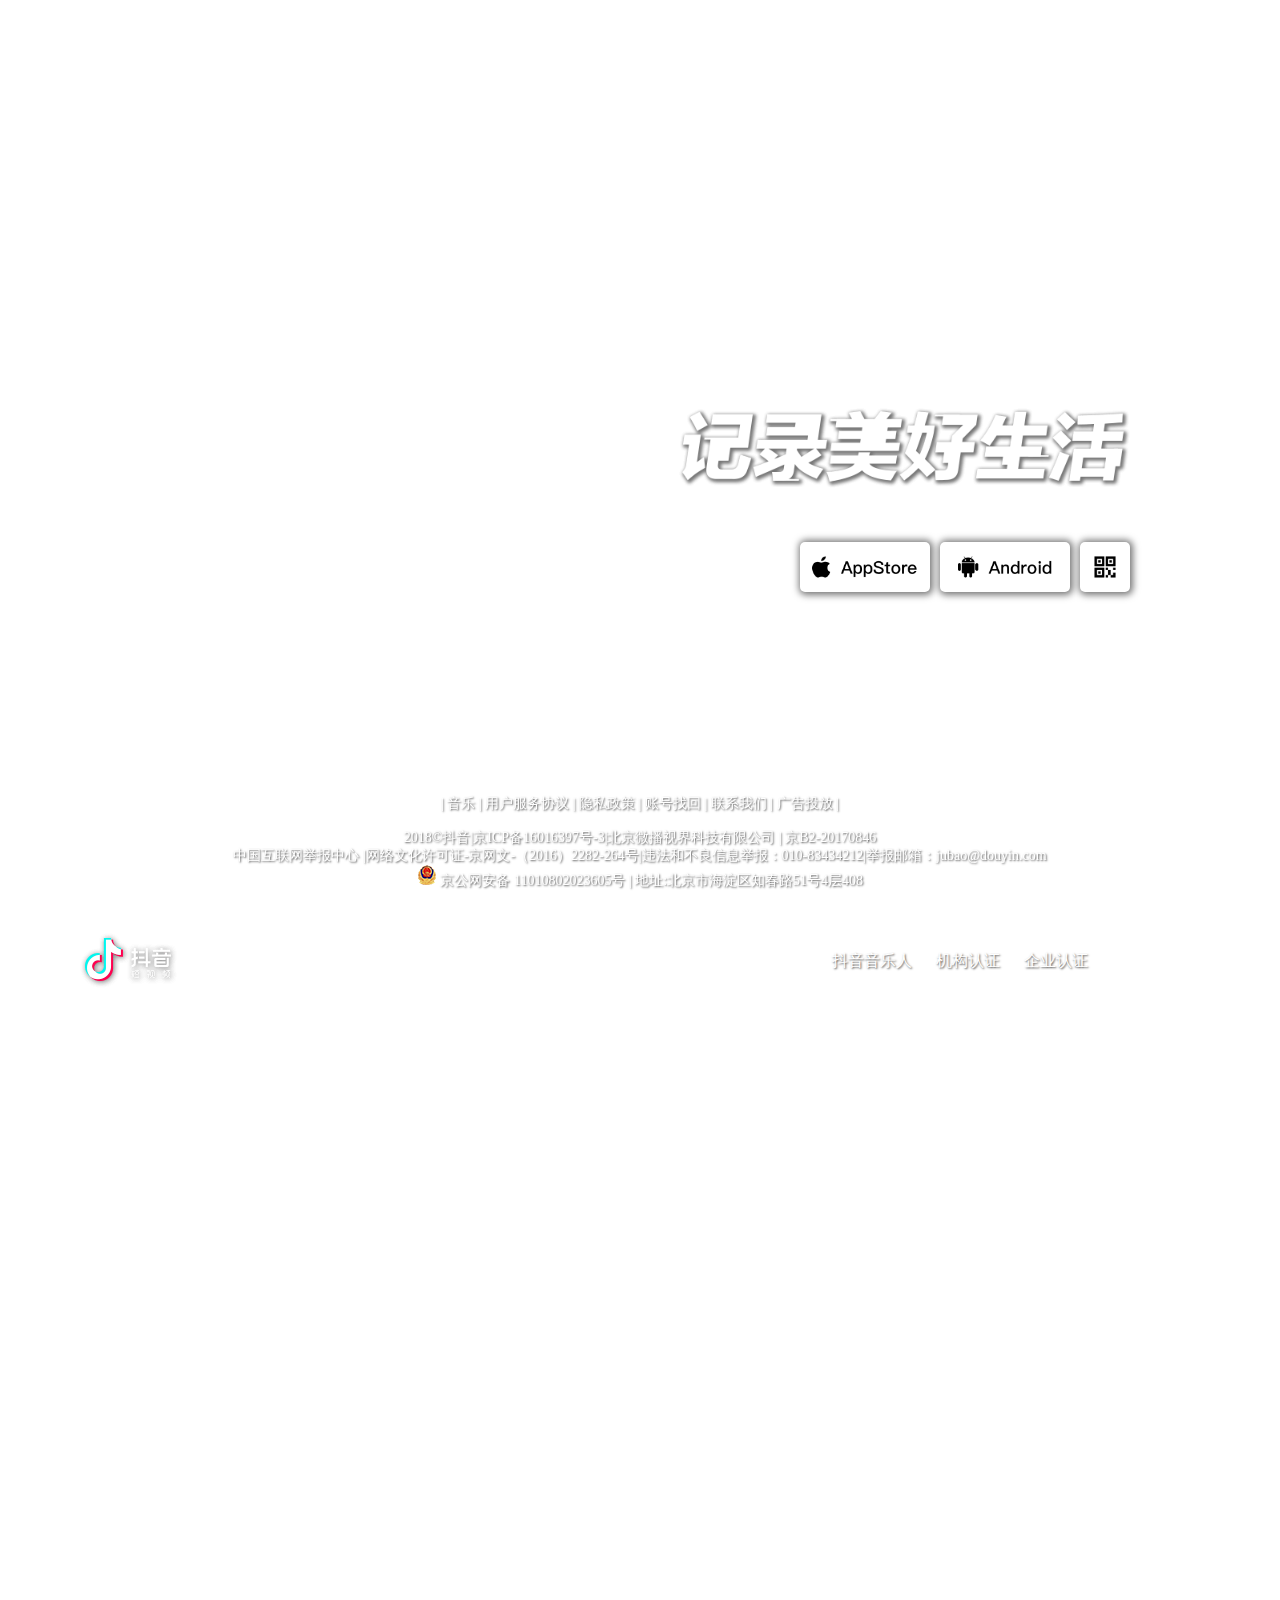
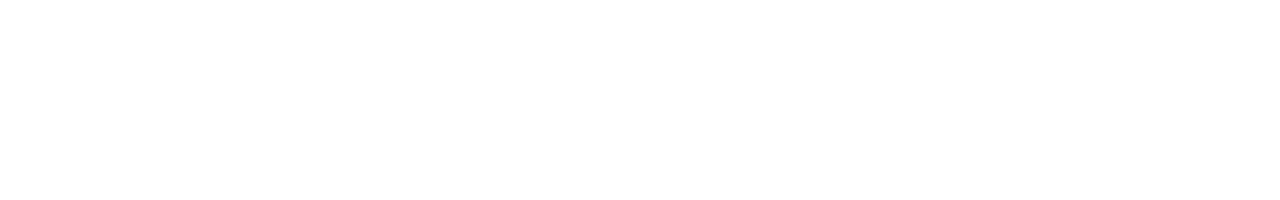
<file: index.html>
<!doctype html>
<html lang="en">
<head>
	<meta charset="UTF-8">
	<title>抖音官网</title>
	<link rel="stylesheet" href="css/normalize.css">
	<link rel="stylesheet" href="css/douyin.css">
</head>
<body>
	<div class="container">
		<div class="banner-video">
			<video muted="" data-autoplay="" loop="loop" autoplay="autoplay" src="https://s3.bytecdn.cn/aweme/resource/web/static/image/index/tvc-v2_30097df.mp4" class="video-bg" id="video-tvc" data-object-fit=""></video>
		</div>
	</div>


	<div class="content">
		<div class="head-section">
			<div class="head-logo">
				<a href="javascript:;"><img class="head-link" src="img/logo_efcda07.png"></a>				
			</div>
			<ul class="head-links">
					<li class="head-links-item"><a href="javascript:;">抖音音乐人</a></li>
					<li class="head-links-item"><a href="javascript:;">机构认证</a></li>
					<li class="head-links-item"><a href="javascript:;">企业认证</a></li>
					<li class="head-links-item"><div class="unmute"></div></li>
				</ul>
		</div>

		<div class="middle-section">
			<div class="slogan"><img src="img/slogan_2_8d59f13.png"></div>
			<div class="bth-list">
				<a class="bth-primary" href="javascript:;"><img src="img/QRcode_c129445 (1).png"></a>
				<div class="bth-item"></div>
				<div class="bth-item"></div>
			</div>
		</div>


		<footer class="foot-section">
			<nav class="nav-warpper">
				<span>|</span>
				<a href="javascript:;">音乐</a>
				<span>|</span>
				<a href="javascript:;">用户服务协议</a>
				<span>|</span>
				<a href="javascript:;">隐私政策</a>
				<span>|</span>
				<a href="javascript:;">账号找回</a>
				<span>|</span>
				<a href="javascript:;">联系我们</a>
				<span>|</span>
				<a href="javascript:;">广告投放</a>
				<span>|</span>				
			</nav>
			<div class="foot-info">
				<p><span>2018</span>©抖音|京ICP备16016397号-3|北京微播视界科技有限公司 | 京B2-20170846</p>
				<p><a href="javascript:;">中国互联网举报中心</a>
					|网络文化许可证-京网文-（2016）2282-264号|违法和不良信息举报：010-83434212|举报邮箱：jubao@douyin.com</p>
				<div class="gongan">
						<img src="img/gongan_d0289dc.png">
						<a href="javascript:;">京公网安备 11010802023605号</a>
						<span> | 地址:北京市海淀区知春路51号4层408</span>
				</div>
			</div>
		</footer>



	</div>
</body>
</html>
</file>
<file: css/douyin.css>
*{
	margin:0 auto;
	padding:0;
	box-sizing:border-box;
}
a{
	text-decoration: none;		
}
html,body{
	width: 100%;
	height: 100%;
	font-family: "Microsoft YaHei", 微软雅黑, "Microsoft JhengHei", 华文细黑, STHeiti, MingLiu;
}
.container{
	position: relative;
	width: 100%;
	height: 100%;
	z-index: -999;
}
/*.banner-video{
	width: 100%;
	height: 100%;
}*/
.video-bg{
	position: absolute;
	top: 0;
	left: 0;
	width: 100%;
	height: 100%;
	object-fit: cover;
}


.content{
	width: 100%;
	height: 100%;
	position: relative;
}
.head-section{
	height: 120px;
  overflow: hidden;
  line-height: 120px;
 /* display: flex;
  justify-content:space-between;*/
}
.head-section .head-link{
	margin-left: 80px;
	margin-top: 32.5px;
}
.head-logo{
	display: inline-block;
}
.head-links{
	list-style: none;
	float: right;
	height:100%;
	margin-right: 150px;
}
.head-links-item{
	display: inline-block;
  vertical-align: middle;
  margin-left: 20px;
}
.head-links-item a{
	font-size: 16px;
	color: #fff;
  text-shadow: 1px 1px 2px rgba(0,0,0,.7);
}
.head-links-item .unmute:before{
	content: '';
	display: inline-block;
	background-image: url(../img/unmute_cc0edda.png);
	background-repeat: no-repeat; 
	background-position: center;
	background-size: cover;
  width: 18px;
  height: 18px;
  cursor: pointer;
	vertical-align: middle;
}

.middle-section{
	position: fixed;
	top:50%;
  right: 150px;
	width: 500px;
	transform: translateY(-50%);
  margin-top: 50px;
  
}
.middle-section .slogan{
	float: right;
	display: inline-block;
	width: 451px;
	margin-bottom: 50px;

}
.middle-section .slogan img{
	width: 100%;
}
.bth-list{
	float: right;
  letter-spacing: -4px;
  font-size: 0;
}
.bth-list .bth-primary{
	float: right;
  position: relative;
  display: inline-block;
  border-radius: 5px;
  margin-left: 10px;
  width: 50px;
  height: 50px;
  background-color: #fff;
  background-size: cover;
  background-image: url(../img/download_476d015.png);
  transition: .15s opacity;
  transition-delay: .15s;
  background-position: center;
  background-repeat: no-repeat;
  background-size: cover;
  box-shadow: 1px 1px 7px 2px rgba(0,0,0,.54);
}
.bth-list .bth-primary img{
	display: none;
}
.bth-list .bth-primary:hover img{
	display: inline-block;
	position: absolute;
	right: 0;
	border-radius: 10px;
	transform: scale(1);
  opacity: 1;
  transform: .2s 
}

.bth-item{
	display: inline-block;
  background: #fff;
  border-radius: 5px;
  margin-left: 10px;
  width: 130px;
  height: 50px;
  transition: .15s opacity;
  transition-delay: .15s;
  background-image: url(../img/appstore_0aecd08.png);
  background-position: center;
  background-repeat: no-repeat;
  background-size: cover;
  box-shadow: 1px 1px 7px 2px rgba(0,0,0,.54);
}

.bth-list .bth-item:nth-child(3){
	background-image: url(../img/android_088aebd.png);
}

.foot-section{
	font-size: 14px;
  width: 100%;
  background: transparent;
  text-align: center;
  position: fixed;
  bottom: 10px;
  text-align: center;
}
.nav-warpper{
	color: #fff;
  text-shadow: 1px 1px 2px rgba(0,0,0,.7);
  margin-bottom: 16px;

}
.nav-warpper span{
	margin: 0;
  padding: 0;
  border: 0;
  font-size: 100%;
  font: inherit;
  vertical-align: baseline;
}
.nav-warpper a{
	color: #fff;
	font-size: 14px;
	border: 0;
  font-size: 100%;
  font: inherit;
  vertical-align: baseline;
}
.foot-info{
	color: #fff;
	text-shadow: 1px 1px 2px rgba(0,0,0,.7);
}
.foot-info p{
	color: #fff;
	font-size: 14px;
}
.foot-info a{
	color: #fff;
}
</file>
